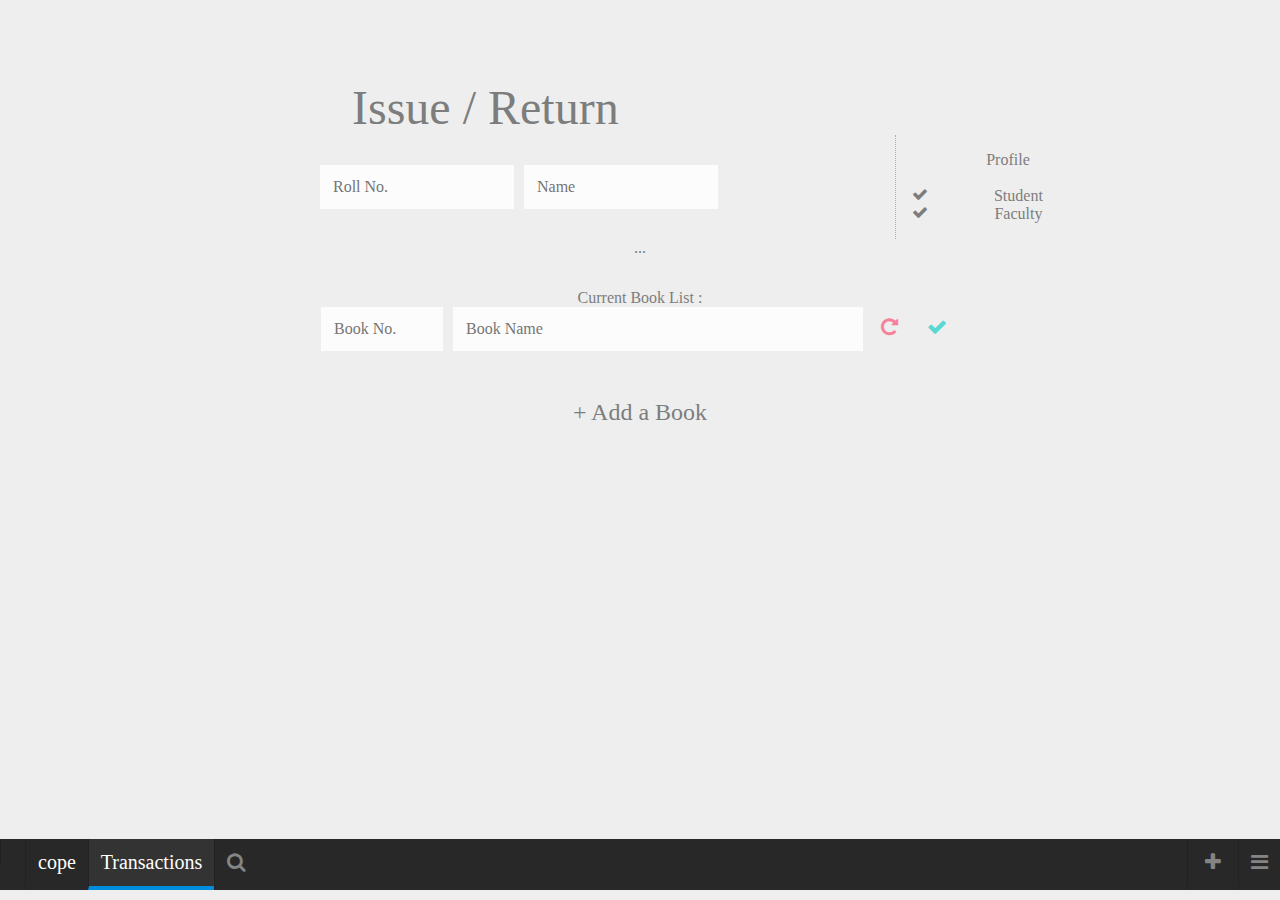
<file: transaction.html>
<!DOCTYPE HTML>
<html lang="en">
<head>
    <meta charset="UTF-8">
    <title>Cope</title>
    <!--<link rel="stylesheet" href="http://fonts.googleapis.com/css?family=Voltaire">-->
    <link rel="stylesheet" href="stylesheets/font-awesome.min.css">
    <link rel="stylesheet" href="stylesheets/style.css">
    <link rel="stylesheet" href="stylesheets/transaction.css">
</head>

<body>
    <article class="content">
        <header class="banner">Issue / Return</header>
            <aside class="content-profile pull-right">
                <header>Profile</header>
                <ul>
                    <li class="radio">
                        <p><i class="fa fa-check pull-left"></i> Student</p>
                    </li>
                    <li class="radio">
                        <p><i class="fa fa-check pull-left"></i> Faculty</p>
                    </li>
                </ul>
            </aside>

        <!--form element-->
        <form class="form">
            <section class="content-user">
                <input type="text" name="rollno" class="textbox textbox-md " placeholder="Roll No."/>
                <input type="text" name="empno" class="textbox textbox-md hidden" placeholder="Employee No."/>
                <input type="text" name="name" class="textbox textbox-md" placeholder="Name"/>
            </section>

            <div style="clear: both;">...</div>

            <section class="content-book">
            <header><p class="banner2">Current Book List :</p></header>
                <div class="book">
                    <input type="text" name="bookno" class="textbox textbox-sm" placeholder="Book No."/>
                    <input type="text" name="bookname" class="textbox textbox-lg" placeholder="Book Name"/>
                    <a href="#" class="item-action"><i class="fa fa-repeat item-repeat"></i></a>
                    <a href="#" class="item-action"><i class="fa fa-check item-check"></i></a>
                </div>
                <p class="item-add"><a href="#">+ Add a Book</a></p>
            </section>
        </form>
    </article>

    <footer class="site-footer">
     <!--navbar-->
        <ul>
            <!-- HACK: explicit blank `li` item to provide a right bank!-->
            <li class="pull-left display-text"></li>
            <!--content on the left side-->
            <a href="index.html"><li class="pull-left pro-active">cope</li></a>
            <a href="transaction.html"><li class="pull-left display-text active">Transactions</li></a>
            <a href="transaction.html"><li class="pull-left display-icon"><i class="fa fa-exchange"></i></li></a>
            <a href="search.html"><li class="pull-left"><i class="fa fa-search"></i></li></a>

            <!--sliding menus on the right side -->
            <!--menu 1-->
            <a href="#"><li id="" class="pull-right clicker1"><i class="fa fa-bars"></i></li></a>
            <ul id="menu1">
                <a href="#"><li class="pull-right hidden"><i class="fa fa-sign-out"></i> Logout</li></a>
                <a href="#"><li class="pull-right hidden"><i class="fa fa-pencil"></i> Change password</li></a>
                <a href="#"><li class="pull-right hidden"><i class="fa fa-cog"></i> Settings</li></a>
            </ul>

            <!--menu 2-->
            <a href="#"><li id="" class="pull-right clicker2"><i class="fa fa-plus fa-fw"></i></li></a>
            <ul id="menu2">
                <a href="#"><li class="pull-right hidden"><i class="fa fa-book"></i> Book</li></a>
                <a href="#"><li class="pull-right hidden"><i class="fa fa-user"></i> User</li></a>
            </ul>
        </ul>
    </footer>

    <!--jQuery and jQueryUI library imports-->
    <!--<script src="http://ajax.googleapis.com/ajax/libs/jquery/1.10.2/jquery.min.js" ></script>-->
    <!--<script src="http://ajax.googleapis.com/ajax/libs/jqueryui/1.10.3/jquery-ui.min.js"></script>-->
    <script src="scripts/jquery.min.js"></script>
    <!--custom page script import-->
    <script src="scripts/script.js"></script>
    <script src="scripts/transaction.js"></script>
</body>
</html>
</file>
<file: stylesheets/style.css>
/* GLOBAL STYLES
----------------------------------------------------------- */
* { margin: 0;}

html, body {
    height: 100%;
    background-color: #EEEEEE; /* #F5F5F5 */
    font-size: 16px;
    font-family: 'Voltaire';
    color: #7D7D7D;
}

/* CUSTOMIZE THE MAIN CONTENT AREA
----------------------------------------------------------- */
.content {
    /*min-height: auto;*/
    margin: auto;
    padding-top: 5em;
    width: 80%;
    text-align: center;
}

.site-logo {
    letter-spacing: 10px;
    color: #FFFFFF;
    font: bold 170px/170px '47', sans-serif;
}

.site-tagline {
    margin-top: 15px;
    color: #7D7D7D;
    font-size: 40px;
    font-family: 'Voltaire', sans-serif;
}

/* Form element */
.form {
    height: auto;
    width: auto;
    margin: 30px 0;
}

.textbox {
    height: auto;
    width: 50%;
    padding: 13px;
    border: none;
    background-color: #FCFCFC;
    font-size: 16px;
    font-family: 'Voltaire';
}

/* Special class used for positioning the `search` icon inside the text-box */
.search-fix {
    position: relative;
    margin-left: -30px;
    color: #7D7D7D;
}

/* CUSTOMIZIE THE FOOTER
---------------------------------------------------------*/
/* Negative margin to pull up the footer and lighter body text */

.site-footer {
    position: fixed;
    margin-bottom: 10px;
    left: 0;
    bottom: 0;
    height: auto;
    width: 100%;
    background-color: #282828;
    font-size: 20px;
}

/* Make an inline list */
ul {
    list-style: none;
    display: inline;
}

footer li {
    margin: auto;
    padding: .6em;
    height: auto;
    width: auto;
    border-left: solid 1px #222222;
    border-bottom: solid 4px transparent;
    background-color: #282828;
    color: #848484;
    font-family: 'Voltaire';
    text-align: center;
}

/* the pro-active class is set for the cope logo */
footer li:hover, footer li.pro-active { color: #FFFFFF; }

footer li.active {
    background-color: #333333;
    color: #FFFFFF;
    border-bottom: solid 4px #008DDE; /* #20a2d2 */
}

/* Customize the sliding menus in the nav bar */
#menu1 li, #menu2 li { font-size: 20px; }

/* The elements on the panel are kept hidden by default */
footer li.hidden { display: none; }

/* Float the elements on the left/right side */
.pull-left { float: left; }
.pull-right { float: right; }


/* CUSTOMIZE SELECTION COLOR
-------------------------------------------------------*/
/* changes the color when you select some text */
::selection {
    background-color: #008DDE;
    color: #FFFFFF;
}

/* RESPONSIVE CSS
---------------------------------------------------------*/

@media handheld, (max-width: 768px) {
    /* Adjust the logo for mobile */
    .site-logo { font-size: 150px; }
    .site-tagline { font-size: 20px; }
    /* Adjust the length of the input box to screen size */
    .textbox { width: 90%; }
    /* replace the text in navbar with icon */
    .display-text { display: none; }
    .display-icon { display: inline; }
    #menu1 li, #menu2 li { font-size: 16px;}
}

@media (min-width: 768px) {
    .site-tagline { font-size: 30px; }
    /* replace the icon in navbar with text */
    .display-text { display: inline; }
    .display-icon { display: none; }
}

@media (min-width: 992px) {
    .textbox { width: 50%; }
}

/* media queries for handheld devices
 ------------------------------------------------------*/
@media (max-width: 390px), handheld and (orientation: portrait) {
    /* for really slim displays */
    .site-logo { font-size: 120px; }
    .site-tagline { font-size: 16px; }
    .site-footer { font-size: 16px; }
    .search-fix {display: none; }
    .pull-right { float: left;}
}

@media (max-height: 450px) {
    /* Customize the content area and footer for displays of small height */
    .content {
        min-height: 60%;
        height: auto !important;
        height: 100%;
        margin-bottom: -.5px;
        padding: 0;
    }
    .content:after {
        content: "";
        display: block;
    }
    .site-footer, .content:after {
        /* .push must be the same height as footer */
        height: 142px
    }
    .site-logo {
        font-size: 120px;
        height: 150px;
    }
    .site-tagline {
        font-size: 14px;
        margin: 12px 0 24px 0;
    }
    .form { margin: auto;}
    .site-footer {
        font-size: 16px; 
        position: static;
        height: 2.8em;
        margin-bottom: 0;
    }
    #menu1 li, #menu2 li { font-size: 16px;}
}
</file>
<file: stylesheets/transaction.css>
/*---------------------------------------------------------
 * Styles for the transaction page
 *-------------------------------------------------------*/

/* The main content area has 3 parts: user, profile, book
 *-------------------------------------------------------*/
.content { width: 960px; }
.banner {
    width: auto;
    padding-left: 4em;
    font-size: 3em;
    text-align: left;
}
.content-user{
    float: left;
    height: auto;
    width: 70%;
    padding-left: 20px;
}
/* This class floats to the right side of the `content-user` class */
.content-profile {
    display: inline-block;
    padding: 1em;
    height: auto;
    width: 20%;
    border-left: dotted 1px #AEAEAE;
    /*background-color: #FFFFFF;*/
}
/* the book content area customization */
.content-book {
    height: 100px;
    width: auto;
    margin: 2em auto;
}
.textbox { /*textbox*/
    height: auto;
    margin-left: 6px;
    padding: 13px;
    border: none;
    background-color: #FCFCFC;
    font-size: 16px;
    font-family: 'Voltaire';
}
.textbox-lg { width: 40%; }
.textbox-md { width: 25%; }
.textbox-sm { width: 10%; margin-left:0;}

/*-------------------------------------------------------
 * CUSTOMIZE THE VARIOUS ITEMS 
 *-------------------------------------------------------*/
.item-action {
    display: inline-block;
    margin: 0 .5em;
    width: 24px;
    color: #7D7D7D;
    font-size: 20px;
}
.item-add, .item-add a{
    margin: 2em auto;
    color: #7D7D7D;
    font-size: 24px;
    text-decoration: none;
}
.item-add a:hover { color: #00a2de; }
.item-repeat { color: #F7819A; }
.item-repeat:hover { color: #ED4E6E; }
.item-check:hover { color: #00B4AE; }
.item-check { color: #57D8D3; }

.hidden { display: none; }
</file>
